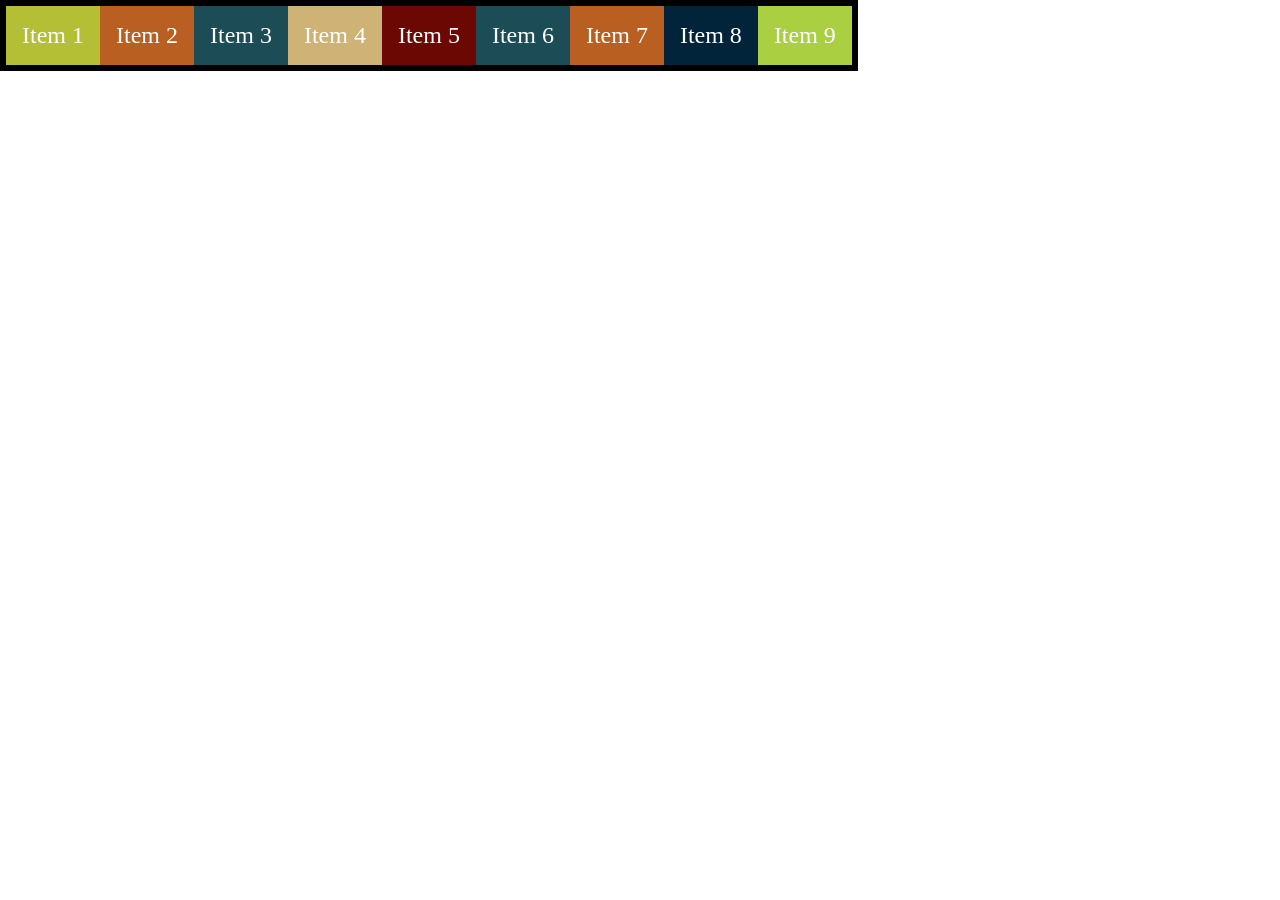
<file: Flexbox-Tutorial/1. flex-display/index.html>
<!DOCTYPE html>
<html lang="en">
<head>
    <meta charset="UTF-8">
    <meta name="viewport" content="width=device-width, initial-scale=1.0">
    <meta http-equiv="X-UA-Compatible" content="ie=edge">
    <title>Flexbox</title>
    <link rel="stylesheet" href="styles.css">
</head>
<body>
    <div class="container">
        <div class="flex-item item-1">Item 1</div>
        <div class="flex-item item-2">Item 2</div>
        <div class="flex-item item-3">Item 3</div>
        <div class="flex-item item-4">Item 4</div>
        <div class="flex-item item-5">Item 5</div>
        <div class="flex-item item-6">Item 6</div>
        <div class="flex-item item-7">Item 7</div>
        <div class="flex-item item-8">Item 8</div>
        <div class="flex-item item-9">Item 9</div>        
    </div>
</body>
</html>
</file>
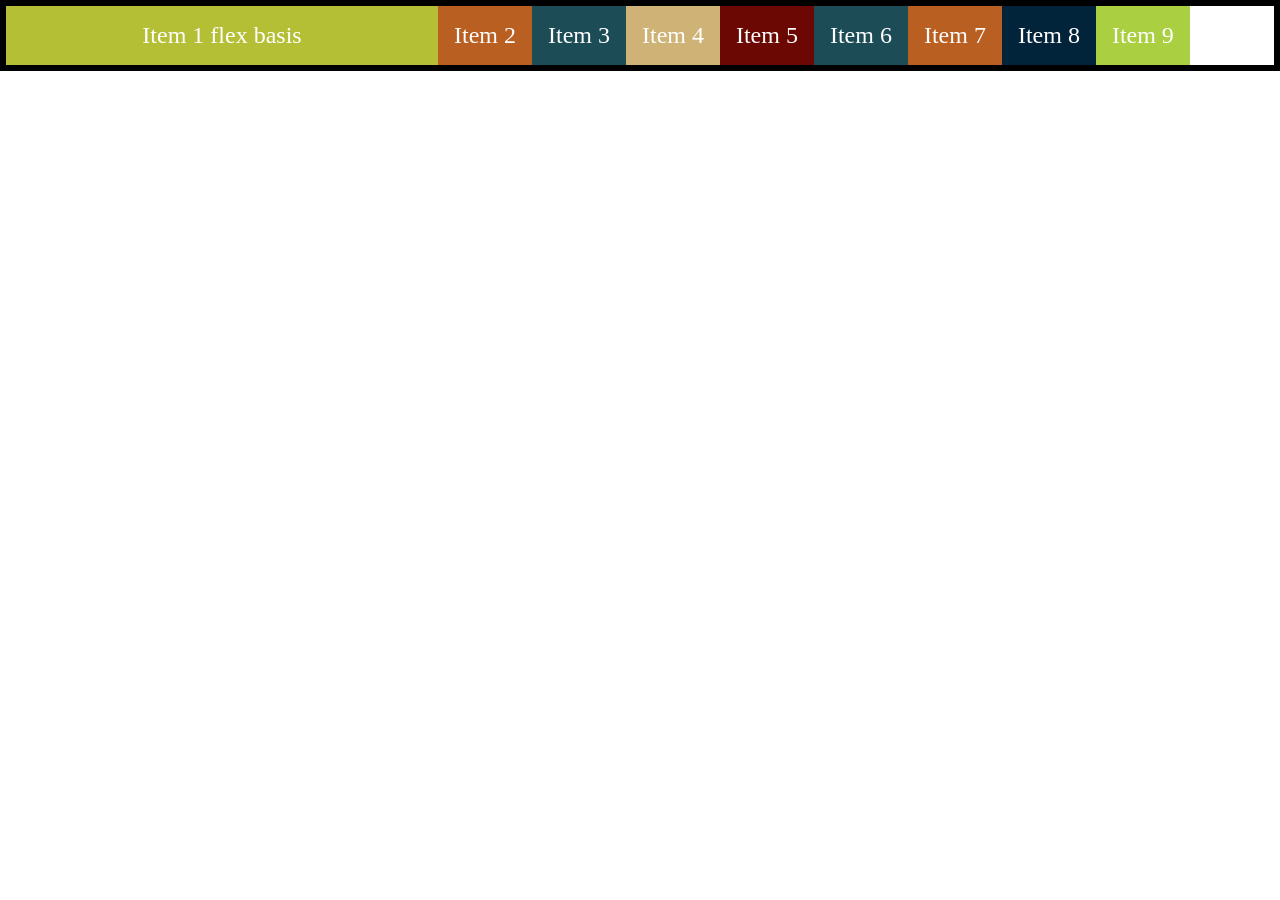
<file: Flexbox-Tutorial/11. flex-basis/index.html>
<!DOCTYPE html>
<html lang="en">
<head>
    <meta charset="UTF-8">
    <meta name="viewport" content="width=device-width, initial-scale=1.0">
    <meta http-equiv="X-UA-Compatible" content="ie=edge">
    <title>Flexbox</title>
    <link rel="stylesheet" href="styles.css">
</head>
<body>
    <div class="container">
        <div class="flex-item item-1">Item 1 flex basis</div>
        <div class="flex-item item-2">Item 2</div>
        <div class="flex-item item-3">Item 3</div>
        <div class="flex-item item-4">Item 4</div>
        <div class="flex-item item-5">Item 5</div>
        <div class="flex-item item-6">Item 6</div>
        <div class="flex-item item-7">Item 7</div>
        <div class="flex-item item-8">Item 8</div>
        <div class="flex-item item-9">Item 9</div>        
    </div>
</body>
</html>
</file>
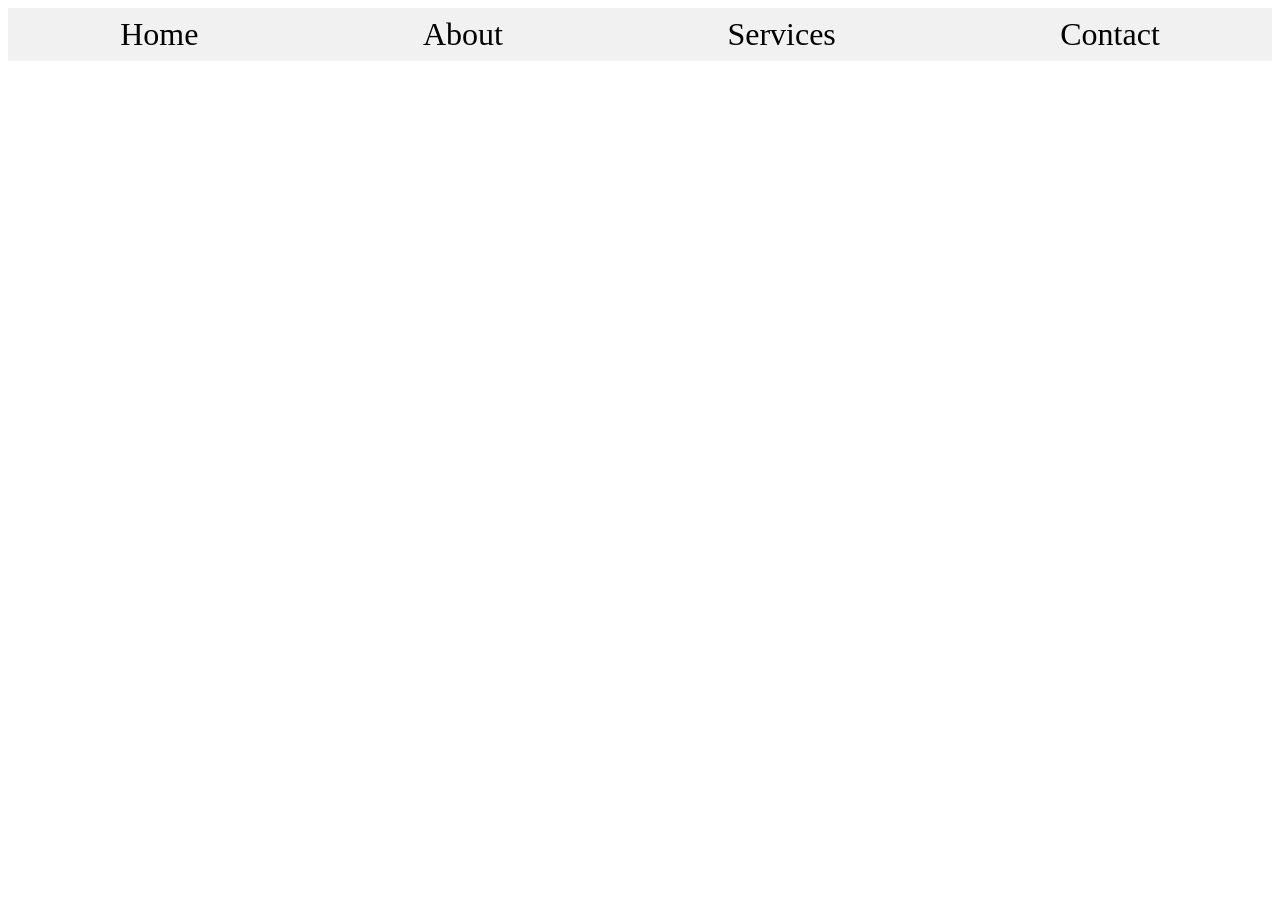
<file: Flexbox-Tutorial/14. Navbar/index.html>
<!DOCTYPE html>
<html lang="en">
<head>
    <meta charset="UTF-8">
    <meta name="viewport" content="width=device-width, initial-scale=1.0">
    <meta http-equiv="X-UA-Compatible" content="ie=edge">
    <title>Flexbox</title>
    <link rel="stylesheet" href="styles.css">
</head>
<body>
    <nav>
        <ul>
            <li>Home</li>
            <li>About</li>
            <li>Services</li>                       
            <li>Contact</li>
        </ul>
    </nav>
</body>
</html>
</file>
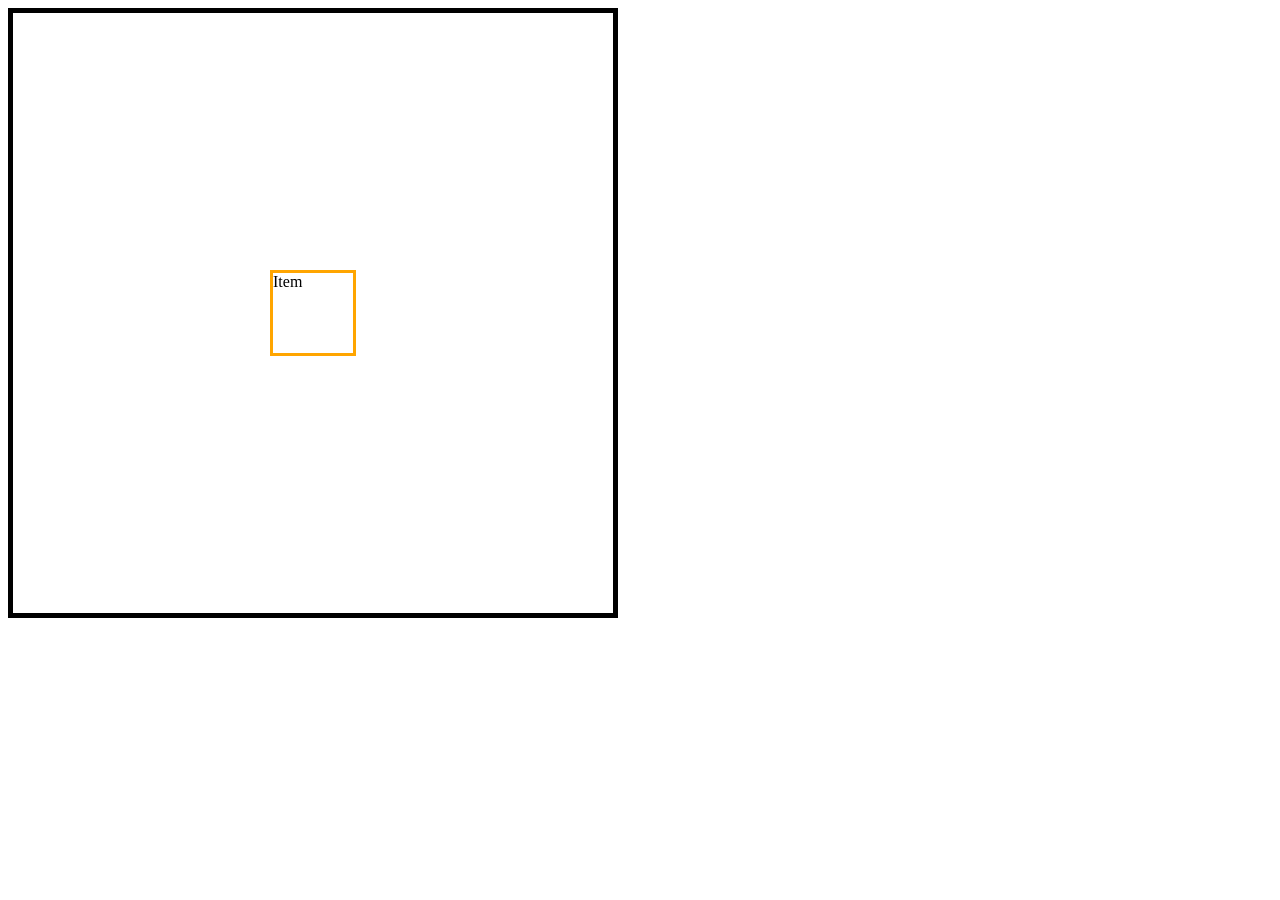
<file: Flexbox-Tutorial/15. Centering Item/index.html>
<!DOCTYPE html>
<html lang="en">
<head>
    <meta charset="UTF-8">
    <meta name="viewport" content="width=device-width, initial-scale=1.0">
    <meta http-equiv="X-UA-Compatible" content="ie=edge">
    <title>Flexbox</title>
    <link rel="stylesheet" href="styles.css">
</head>
<body>
    <div class="container">
        <div class="item">
            Item
        </div>
    </div>
</body>
</html>
</file>
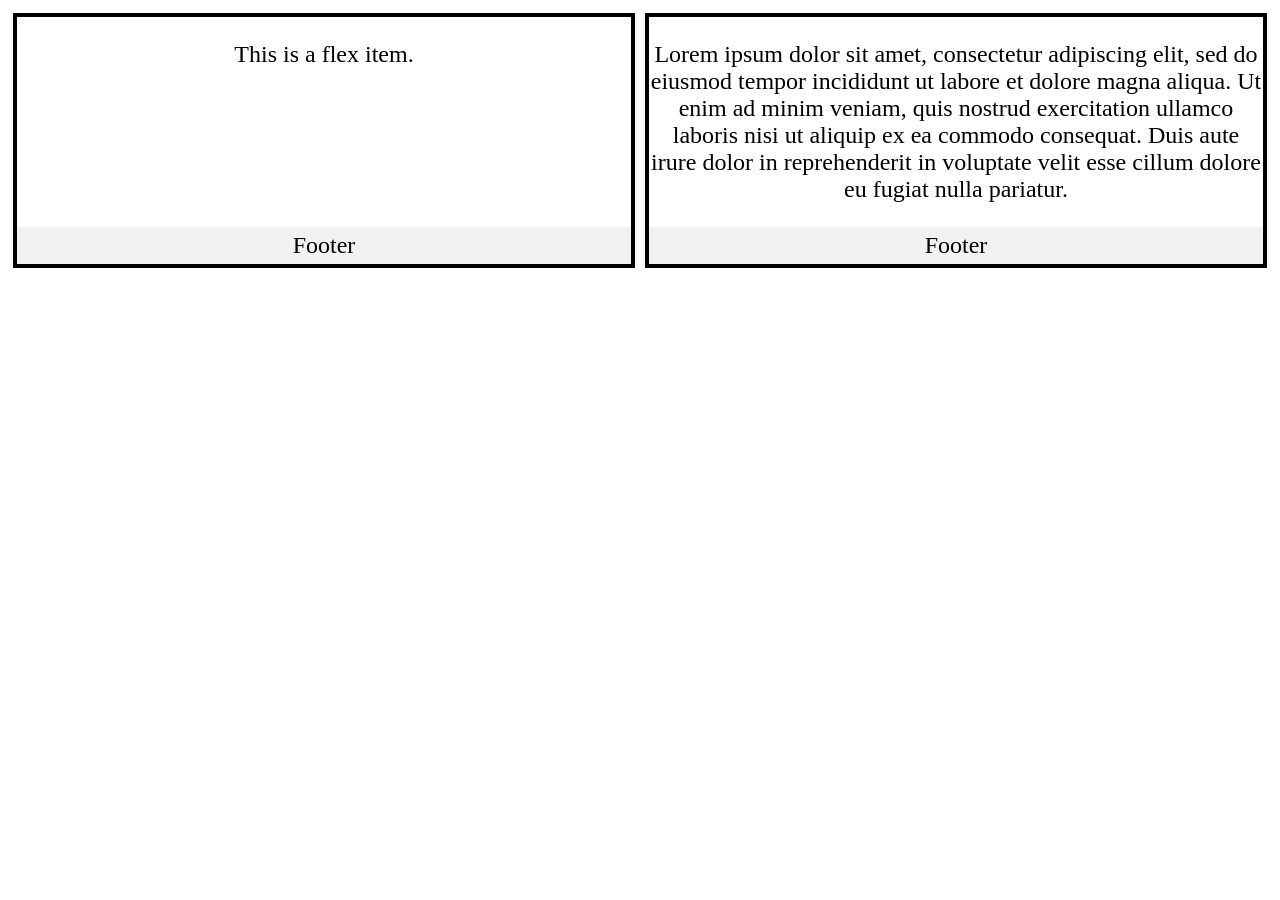
<file: Flexbox-Tutorial/16. Unequal heights/index.html>
<!DOCTYPE html>
<html lang="en">

<head>
    <meta charset="UTF-8">
    <meta name="viewport" content="width=device-width, initial-scale=1.0">
    <meta http-equiv="X-UA-Compatible" content="ie=edge">
    <title>Flexbox</title>
    <link rel="stylesheet" href="styles.css">
</head>

<body>

    <!-- <div class="container">
        <div class="item-1">This is a flex item</div>
        <div class="item-2">Lorem ipsum dolor sit amet, consectetur adipiscing elit, sed do eiusmod tempor incididunt ut labore et dolore magna aliqua. Ut enim ad minim veniam, quis nostrud exercitation ullamco laboris nisi ut aliquip ex ea commodo consequat. Duis aute irure dolor in reprehenderit in voluptate velit esse cillum dolore eu fugiat nulla pariatur. Excepteur sint occaecat cupidatat non proident, sunt in culpa qui officia deserunt mollit anim id est laborum.</div>    
    </div> -->
    <div class="cards">
        <div class="card">
            <div class="body">
                <p>This is a flex item.</p>
            </div>
            <div class="footer">Footer</div>
        </div>
        <div class="card">
            <div class="body">
                <p>Lorem ipsum dolor sit amet, consectetur adipiscing elit, sed do eiusmod tempor incididunt ut labore et dolore
                    magna aliqua. Ut enim ad minim veniam, quis nostrud exercitation ullamco laboris nisi ut aliquip ex ea
                    commodo consequat. Duis aute irure dolor in reprehenderit in voluptate velit esse cillum dolore eu fugiat
                    nulla pariatur.</p>
            </div>
            <div class="footer">Footer</div>
        </div>
    </div>
    
</body>

</html>
</file>
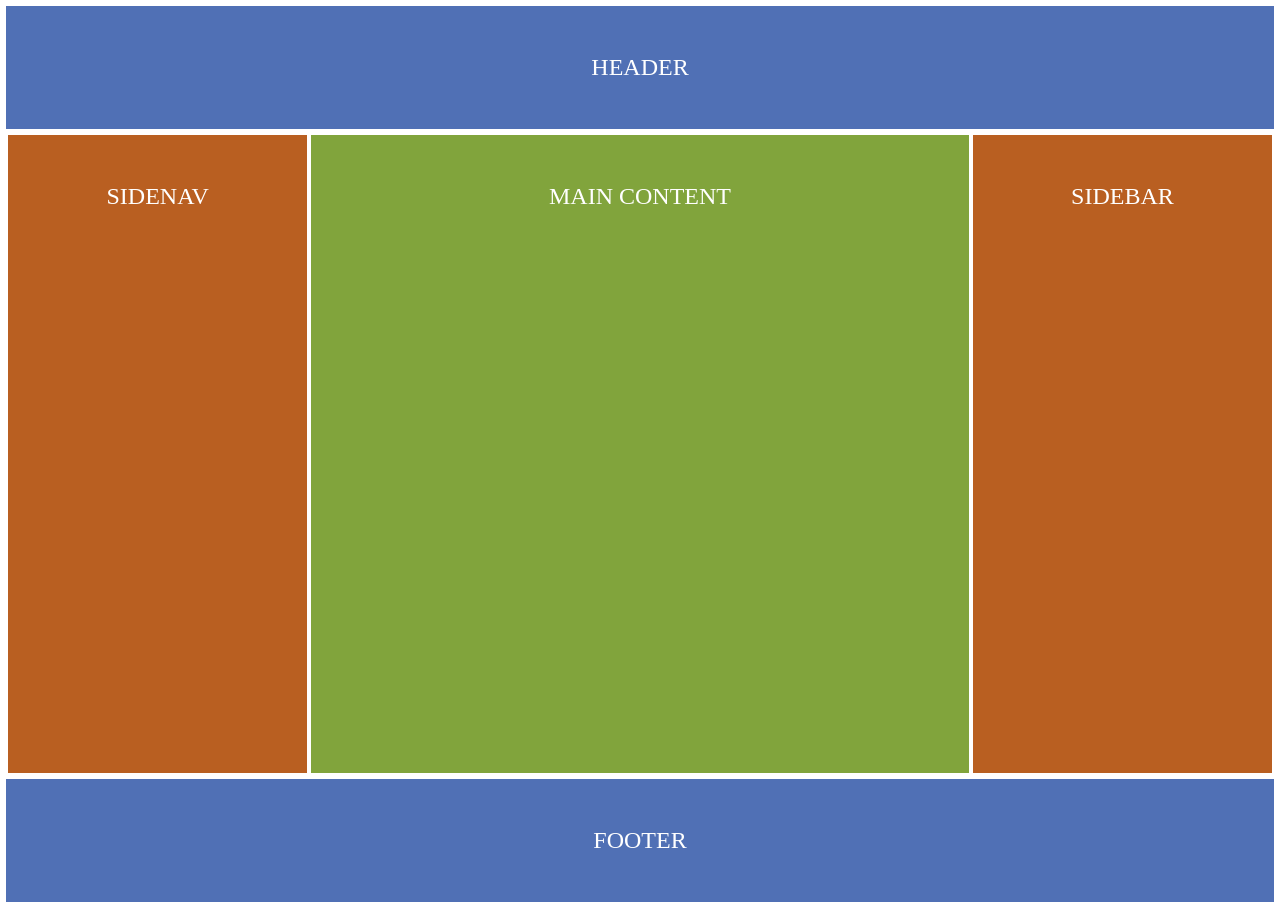
<file: Flexbox-Tutorial/17. Holy Grail layout/index.html>
<!DOCTYPE html>
<html lang="en">

<head>
    <meta charset="UTF-8">
    <meta name="viewport" content="width=device-width, initial-scale=1.0">
    <meta http-equiv="X-UA-Compatible" content="ie=edge">
    <title>Flexbox</title>
    <link rel="stylesheet" href="styles.css">
</head>

<body>
    <header class="flex-header">
        HEADER
    </header>
    <main class="flex-main">
        <nav class="flex-nav">
            SIDENAV
        </nav>
        <article class="flex-article">
            MAIN CONTENT
        </article>
        <aside class="flex-aside">
            SIDEBAR
        </aside>        
    </main>
    <footer class="flex-footer">
        FOOTER
    </footer>
</body>

</html>
</file>
<file: Flexbox-Tutorial/1. flex-display/styles.css>
body {
	margin: 0;
}
.container {
	border: 6px solid black;
	/* display: flex; */
	display: inline-flex;
}
.flex-item {
	color: white;
	font-size: 1.5rem;
	padding: 1rem;
	text-align: center;
}
.item-1 {
	background-color: #b4bf35;
}
.item-2 {
	background-color: #b95f21;
}
.item-3 {
	background-color: #1c4c56;
}
.item-4 {
	background-color: #cfb276;
}
.item-5 {
	background-color: #6b0803;
}
.item-6 {
	background-color: #1c4c56;
}
.item-7 {
	background-color: #b95f21;
}
.item-8 {
	background-color: #01243a;
}
.item-9 {
	background-color: #aad041;
}
</file>
<file: Flexbox-Tutorial/11. flex-basis/styles.css>
body {
	margin: 0;
}
.container {
	border: 6px solid black;
	display: flex;
}
.flex-item {
	color: white;
	font-size: 1.5rem;
	padding: 1rem;
	text-align: center;
}
.item-1 {
	background-color: #b4bf35;
	flex-basis: 400px;
}
.item-2 {
	background-color: #b95f21;
}
.item-3 {
	background-color: #1c4c56;
}
.item-4 {
	background-color: #cfb276;
}
.item-5 {
	background-color: #6b0803;
}
.item-6 {
	background-color: #1c4c56;
}
.item-7 {
	background-color: #b95f21;
}
.item-8 {
	background-color: #01243a;
}
.item-9 {
	background-color: #aad041;
}
</file>
<file: Flexbox-Tutorial/14. Navbar/styles.css>
nav {
    font-size: 2rem;
    background-color: #f1f1f1;
}
nav ul {
    list-style-type: none;
    margin: 0;
    padding: 0;
    display: flex;
    /* justify-content: space-around; */
}

nav ul li {
    cursor: pointer;
    padding: 0.5rem;
    flex: auto;
    text-align: center;
}

nav ul li:hover {
    background-color: #555;
    color: white;
}

@media all and (max-width: 400px) {
    nav ul {
        flex-direction: column;
    }
    nav ul li {
        text-align: center;
    }
}
</file>
<file: Flexbox-Tutorial/15. Centering Item/styles.css>
.container {
	height: 600px;
	width: 600px;
	border: 5px solid black;
	display: flex;
	justify-content: center;
	align-items: center;
}

.item {
	height: 80px;
	width: 80px;
	border: 3px solid orange;
}
</file>
<file: Flexbox-Tutorial/16. Unequal heights/styles.css>
.container {
    font-size: 1.5rem;
    display: flex;
}

.item-1 {
    background-color: firebrick;
}
.item-2 {
    background-color: forestgreen;
}

.cards {
    display: flex;
}

.card {
    font-size: 1.5rem;
    border: 4px solid black;
    margin: 5px;
    text-align: center;
    display: flex;
    flex-direction: column;
    flex: 1;
}

.card .body {
    flex: 1;
}

.card .footer {
    padding: 5px;
    background-color: #f1f1f1;
}
</file>
<file: Flexbox-Tutorial/17. Holy Grail layout/styles.css>
* {
	margin: 2px;
}

body {
	font-size: 24px;
	color: white;
	height: 100vh;
	text-align: center;
	display: flex;
	flex-direction: column;
}

.flex-header {
	background-color: #5070b5;
	padding-top: 3rem;
	padding-bottom: 3rem;
}

.flex-main {
	display: flex;
	flex: 1;
}

.flex-nav {
	background-color: #b95f21;
	flex: 1 1 5rem;
	padding-top: 3rem;
}

.flex-article {
	background-color: #81a43c;
	flex: 3 3;
	padding-top: 3rem;
}

.flex-aside {
	background-color: #b95f21;
	flex: 1 1 5rem;
	padding-top: 3rem;
}

.flex-footer {
	background-color: #5070b5;
	padding-top: 3rem;
	padding-bottom: 3rem;
}

@media all and (max-width: 768px) {
	.flex-main {
		flex-direction: column;
	}
}
</file>
